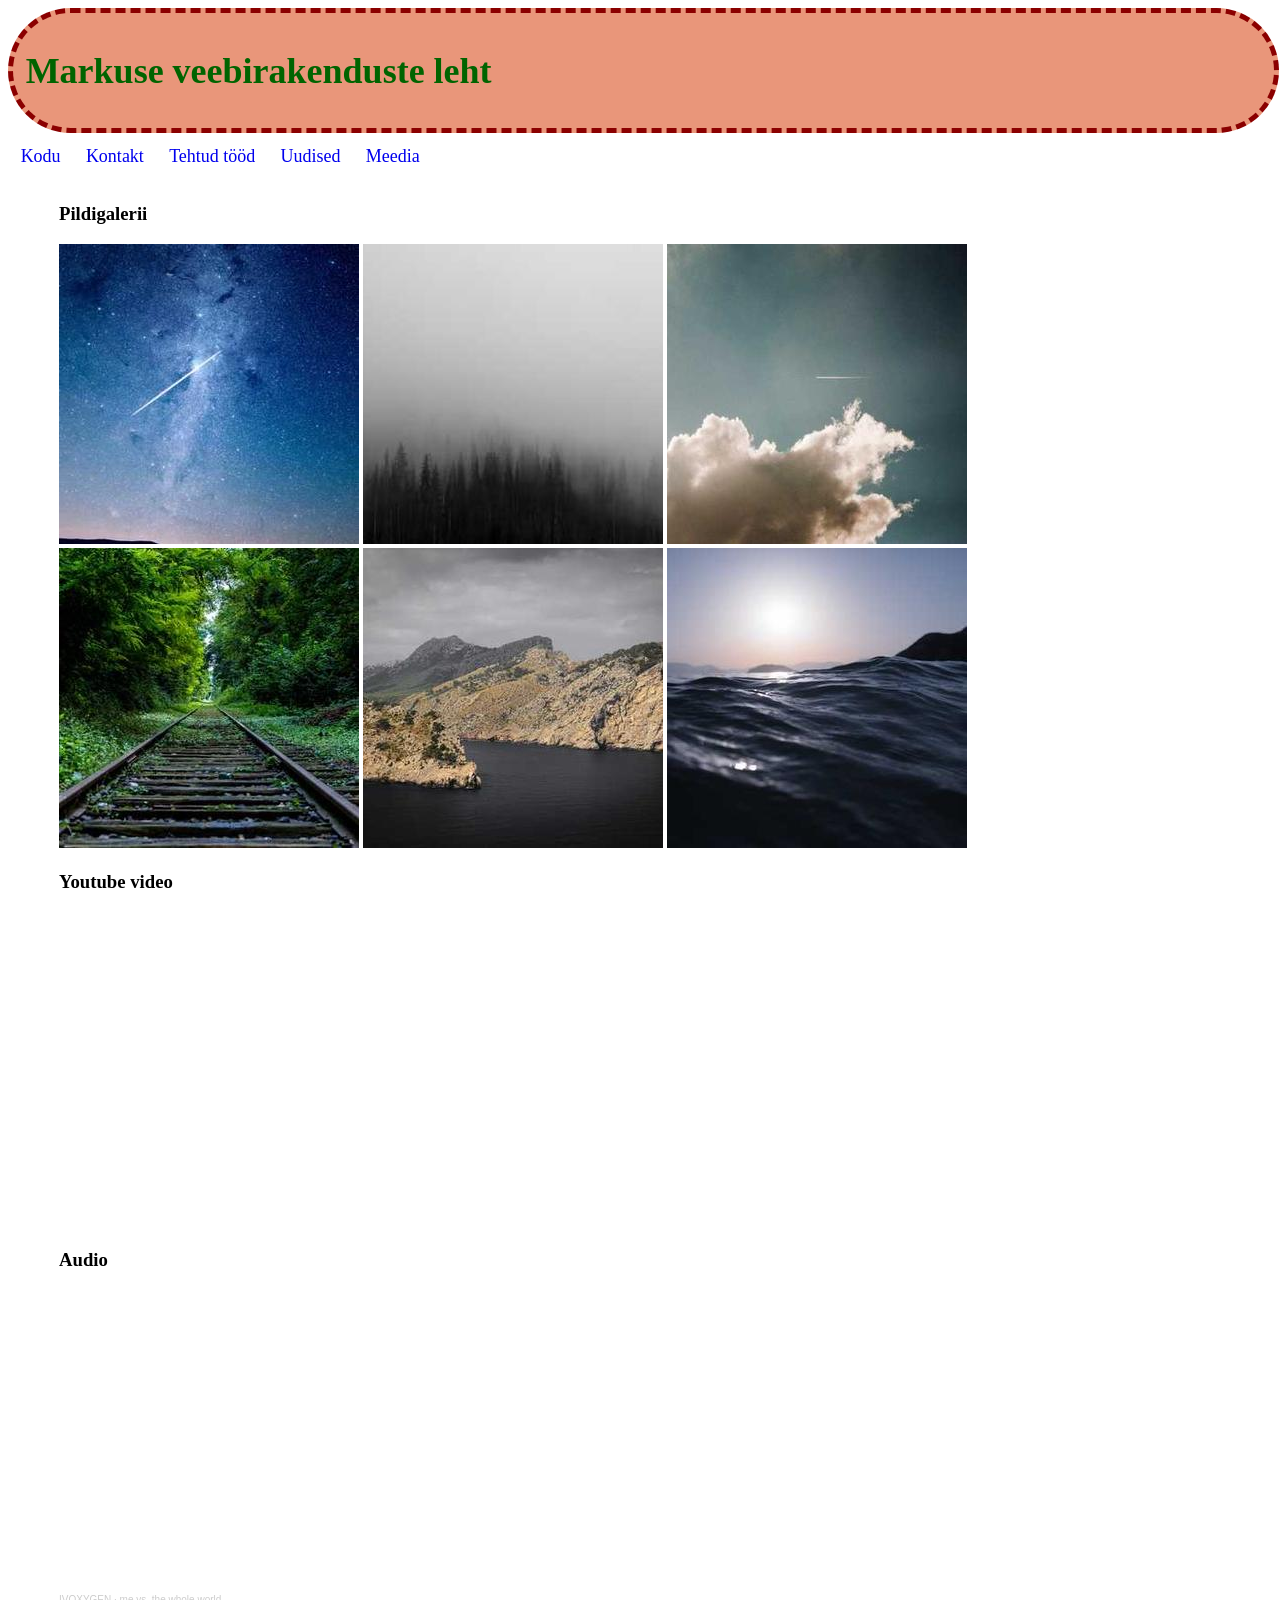
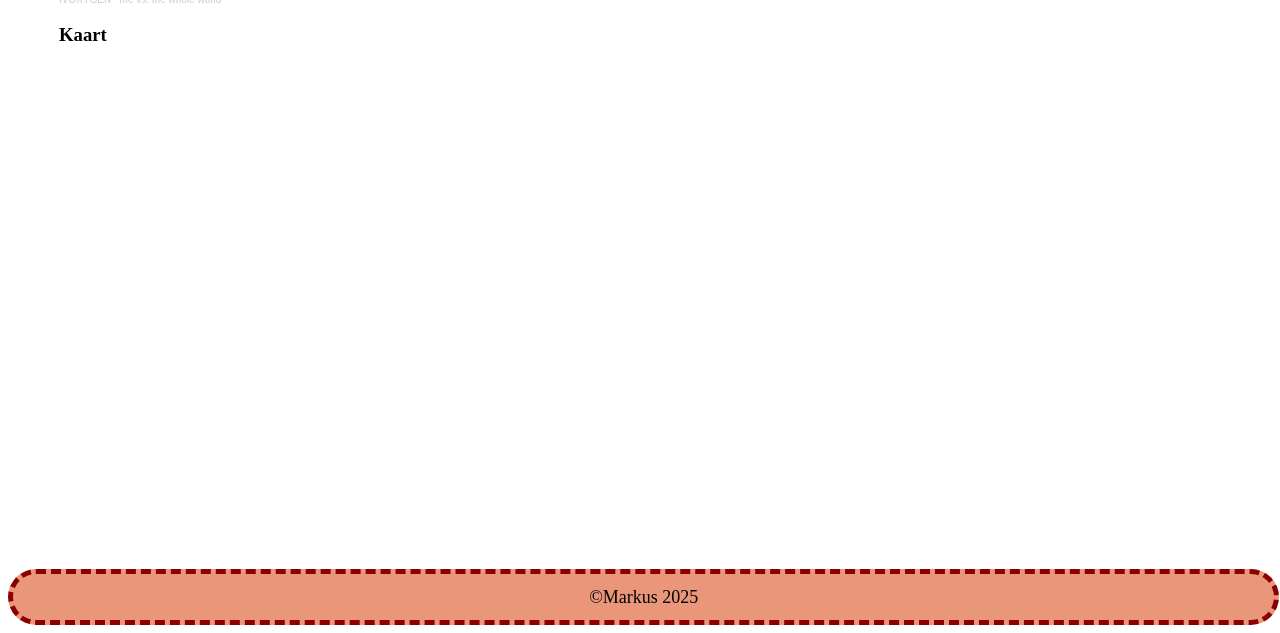
<file: meedia.html>
<!DOCTYPE html><!--html5 deklareerimine-->
        <html lang="et">
        <head>
        <meta charset="UTF-8">
        <title>Markuse veebirakenduste leht</title>
    <link rel="stylesheet" href="style.css">
</head>
<body>

<!--HTML5 semantilised elemendid-->
<header>
    <h1>Markuse veebirakenduste leht</h1>
</header>
<!--navigeerimis menüü-->
<nav>
    <ul>
        <li>
            <a href="index.html">Kodu</a>
        </li>
        <li>
            <a href="kontakt.html">Kontakt</a>
        </li>
        <li>
            <a href="tood.html">Tehtud tööd</a></li>
        <li>
            <a href="uudised.html">Uudised</a>
        </li>
        <li>
            <a href="meedia.html">Meedia</a>
        </li>
    </ul>
</nav>
<main>
    <section id="pildigalerii">
        <h3>Pildigalerii</h3>
        <div>
            <img src="pilt1.jpg" loading="lazy" alt="Juhuslik pilt 1">
            <img src="pilt2.jpg" loading="lazy" alt="Juhuslik pilt 2">
            <img src="pilt3.jpg" loading="lazy" alt="Juhuslik pilt 3">
        </div>
        <div>
            <img src="pilt4.jpg" loading="lazy" alt="Juhuslik pilt 4">
            <img src="pilt5.jpg" loading="lazy" alt="Juhuslik pilt 5">
            <img src="pilt6.jpg" loading="lazy" alt="Juhuslik pilt 6">
        </div>
    </section>
    <section id="video">
        <h3>Youtube video</h3>
        <iframe width="560" height="315" src="https://www.youtube.com/embed/SWkMYO9V_-k?si=CEfY6leQQm-Qq507" title="YouTube video player" frameborder="0" allow="accelerometer; autoplay; clipboard-write; encrypted-media; gyroscope; picture-in-picture; web-share" referrerpolicy="strict-origin-when-cross-origin" allowfullscreen></iframe>
    </section>
    <section id="Audio">
        <h3>Audio</h3>
        <iframe width="50%" height="300" scrolling="no" frameborder="no" allow="autoplay" src="https://w.soundcloud.com/player/?url=https%3A//api.soundcloud.com/tracks/2122230291&color=%23ff5500&auto_play=false&hide_related=false&show_comments=true&show_user=true&show_reposts=false&show_teaser=true&visual=true"></iframe><div style="font-size: 10px; color: #cccccc;line-break: anywhere;word-break: normal;overflow: hidden;white-space: nowrap;text-overflow: ellipsis; font-family: Interstate,Lucida Grande,Lucida Sans Unicode,Lucida Sans,Garuda,Verdana,Tahoma,sans-serif;font-weight: 100;"><a href="https://soundcloud.com/ivoxxxygen" title="IVOXYGEN" target="_blank" style="color: #cccccc; text-decoration: none;">IVOXYGEN</a> · <a href="https://soundcloud.com/ivoxxxygen/me-vs-the-whole-world" title="me vs. the whole world" target="_blank" style="color: #cccccc; text-decoration: none;">me vs. the whole world</a></div>
    </section>

    <section id="Kaart">
        <h3>Kaart</h3>
        <div>
            <iframe src="https://www.google.com/maps/embed?pb=!1m18!1m12!1m3!1d2030.2901332347471!2d24.70287517666186!3d59.411555104436786!2m3!1f0!2f0!3f0!3m2!1i1024!2i768!4f13.1!3m3!1m2!1s0x469294f1bd8cb15b%3A0xc372ff05bb27e9f4!2sTallinna%20T%C3%B6%C3%B6stushariduskeskus!5e0!3m2!1set!2see!4v1757665767072!5m2!1set!2see" width="600" height="450" style="border:0;" allowfullscreen="" loading="lazy" referrerpolicy="no-referrer-when-downgrade"></iframe>
        </div>
    </section>

</main>
<footer>
    &copy;Markus 2025
</footer>


</body>
</html>
</file>
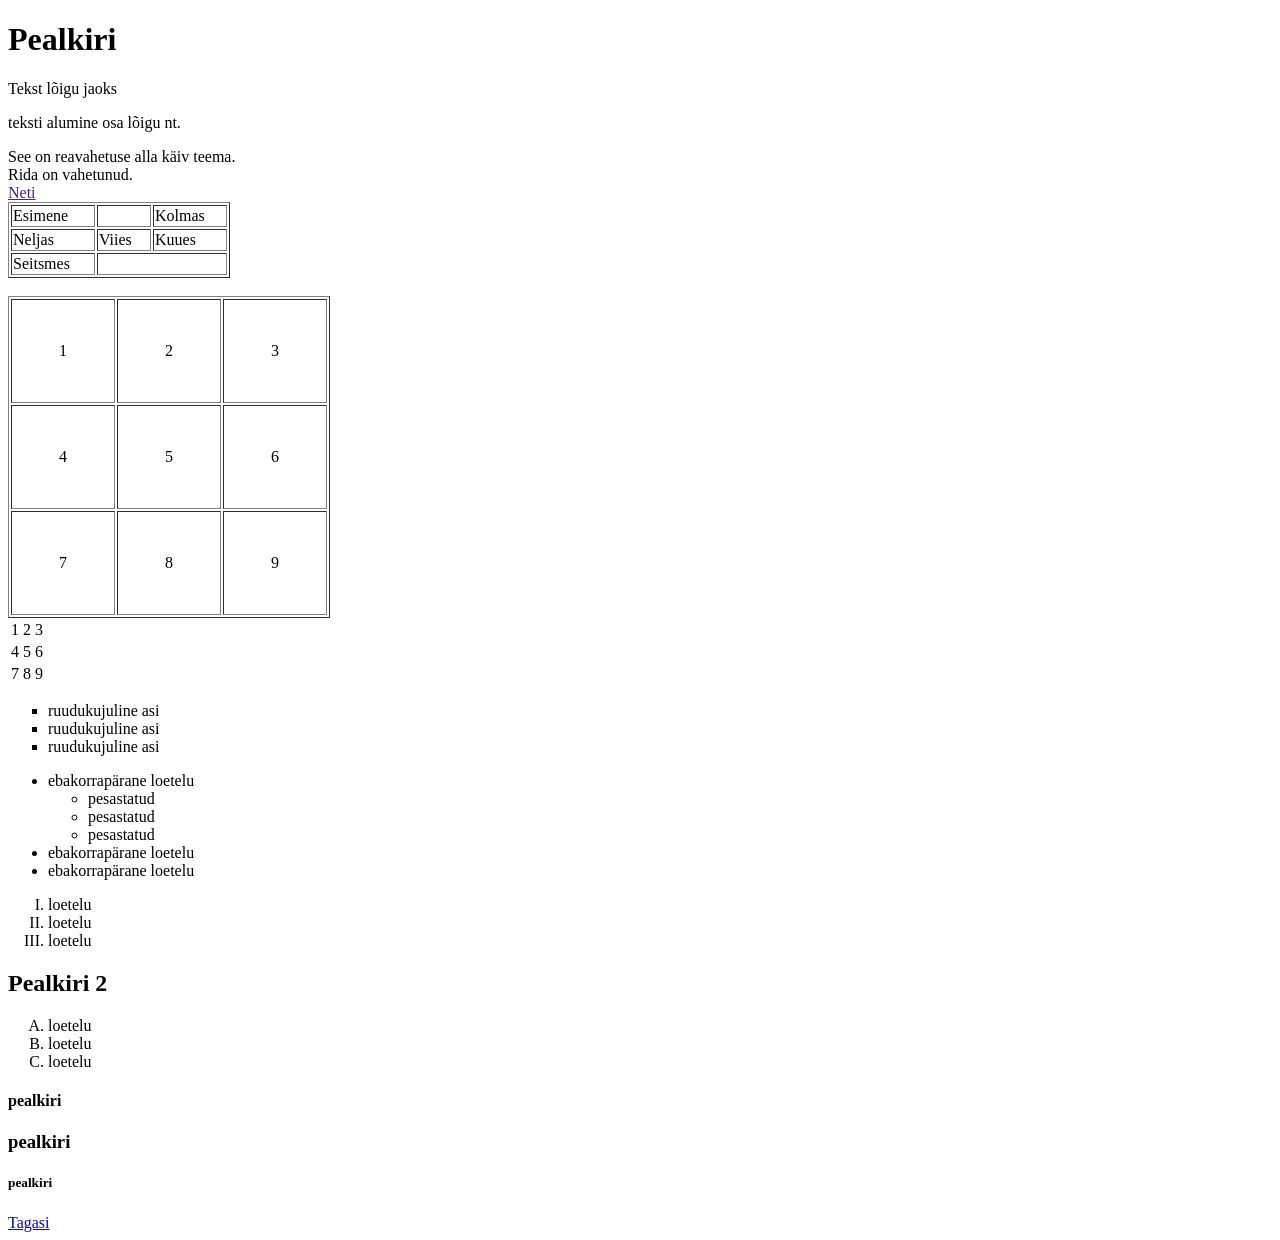
<file: paberitoo.html>
<!DOCTYPE html>
<html lang="et">
<head>
    <meta charset="UTF-8">
    <title>tunnitöö</title>
</head>

<body>

<h1>Pealkiri</h1>

<p>Tekst lõigu jaoks</p>

<p>teksti alumine osa lõigu nt.</p>

<div>See on reavahetuse alla käiv teema.<br>Rida on vahetunud.</div>

<a href="">Neti</a>
<table border="1">
    <tr>
    <td width="80px">Esimene</td>
    <td width="50px"></td>
    <td width="70px">Kolmas</td>
    </tr>
    <tr>
    <td width="80px">Neljas</td>
    <td width="50px">Viies</td>
    <td width="70px">Kuues</td>
    </tr>
    <tr>
    <td width="80px">Seitsmes</td>
    <td width="120px" colspan="2"></td>
    </tr>
</table>
<br>
<table border="1">
    <tr>
        <td width="100px" height="100px" align="center">1</td>
        <td width="100px" height="100px" align="center">2</td>
        <td width="100px" height="100px" align="center">3</td>
    </tr>
    <tr>
        <td width="100px" height="100px" align="center">4</td>
        <td width="100px" height="100px" align="center">5</td>
        <td width="100px" height="100px" align="center">6</td>
    </tr>
    <tr>
        <td width="100px" height="100px" align="center">7</td>
        <td width="100px" height="100px" align="center">8</td>
        <td width="100px" height="100px" align="center">9</td>
    </tr>
</table>


<table>
    <tr>
        <td>1</td>
        <td>2</td>
        <td>3</td>
    </tr>
    <tr>
        <td>4</td>
        <td>5</td>
        <td>6</td>
    </tr>
    <tr>
        <td>7</td>
        <td>8</td>
        <td>9</td>
    </tr>
</table>

<ul style="list-style-type:square">
    <li>ruudukujuline asi</li>
    <li>ruudukujuline asi</li>
    <li>ruudukujuline asi</li>
</ul>

<ul>
    <li>ebakorrapärane loetelu</li>
        <ul>
            <li>pesastatud</li>
            <li>pesastatud</li>
            <li>pesastatud</li>
        </ul>
    <li>ebakorrapärane loetelu</li>
    <li>ebakorrapärane loetelu</li>
</ul>

<ol type="I">
    <li>loetelu</li>
    <li>loetelu</li>
    <li>loetelu</li>
</ol>

<h2>Pealkiri 2</h2>

<ol type="A">
    <li>loetelu</li>
    <li>loetelu</li>
    <li>loetelu</li>
</ol>

<h4>pealkiri</h4>

<h3>pealkiri</h3>

<h5>pealkiri</h5>

<a href="../index.html">Tagasi</a>
</body>
</html>
</file>
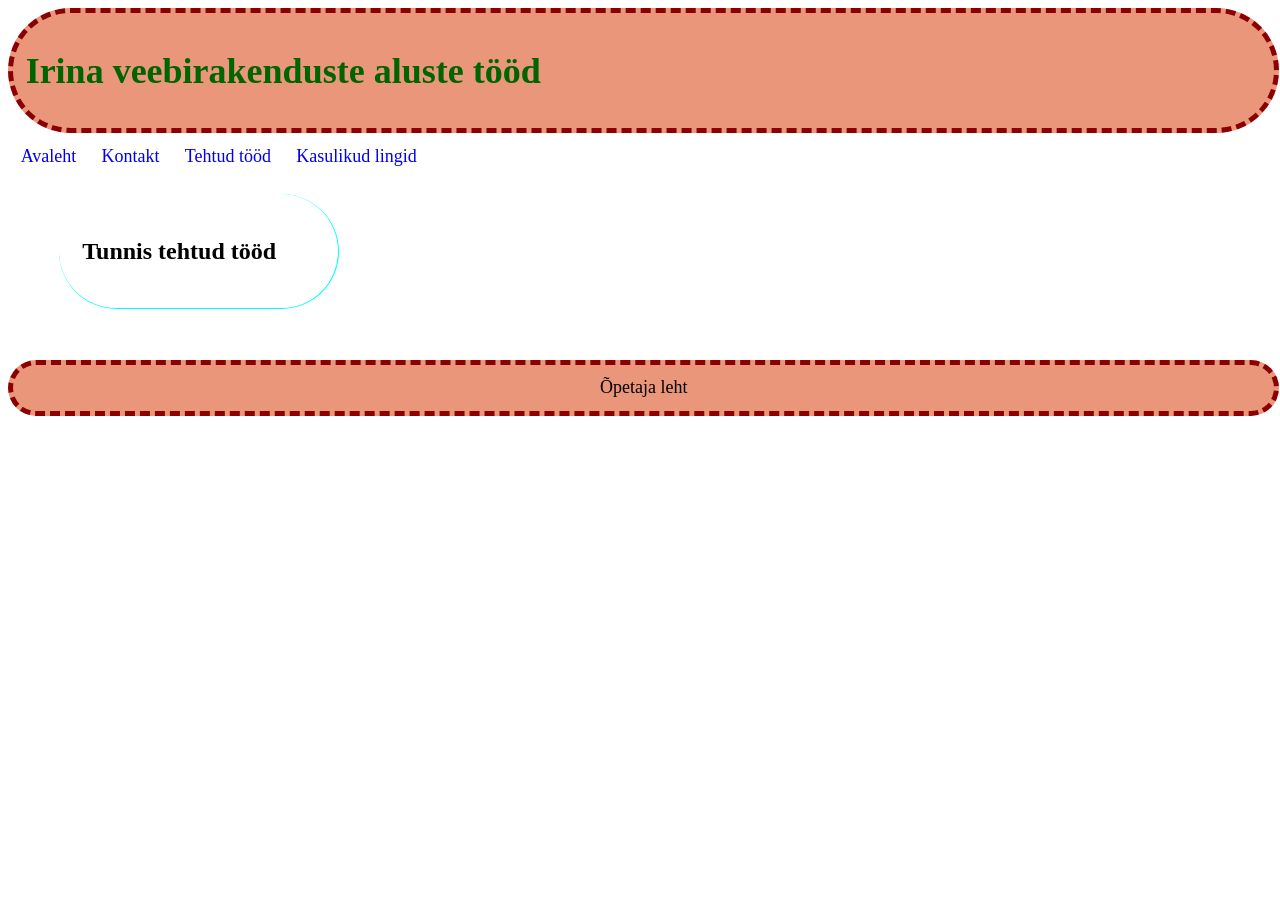
<file: tehtud.html>
<!DOCTYPE html><!--deklaratsioon et kasutame html5-->
<!--kommentaar-->
<html lang="et">
<head> <!--tehniline info-->
    <meta charset="UTF-8">
    <title>Irina veebirakenduste aluste tööd</title>
  <link rel="stylesheet" href="style.css">
</head>
<body>
<!--veebilehe sisu, mis kasutaja näeb-->
<!--päis-->
<header>
  <h1>
    Irina veebirakenduste aluste tööd
  </h1>
</header>
<!--navegeerimismenüü-->
<nav>
  <ul>
    <li>
      <a href="index.html">Avaleht</a>
    </li>
    <li>
      <a href="kontakt.html">Kontakt</a>
    </li>
    <li>
      <a href="tehtud.html">Tehtud tööd</a>
    </li>
    <li>
      <a href="lingid.html">Kasulikud lingid</a>
    </li>
  </ul>
</nav>
<!--sisu-->
<main>
  <section id="osa1">
    <h2>Tunnis tehtud tööd</h2>
    <div>
      <a href=""></a>
    </div>
  </section>
</main>
<!--jalus-->
<footer>
  <div>
    Õpetaja leht
  </div>
</footer>


</body>
</html>
</file>
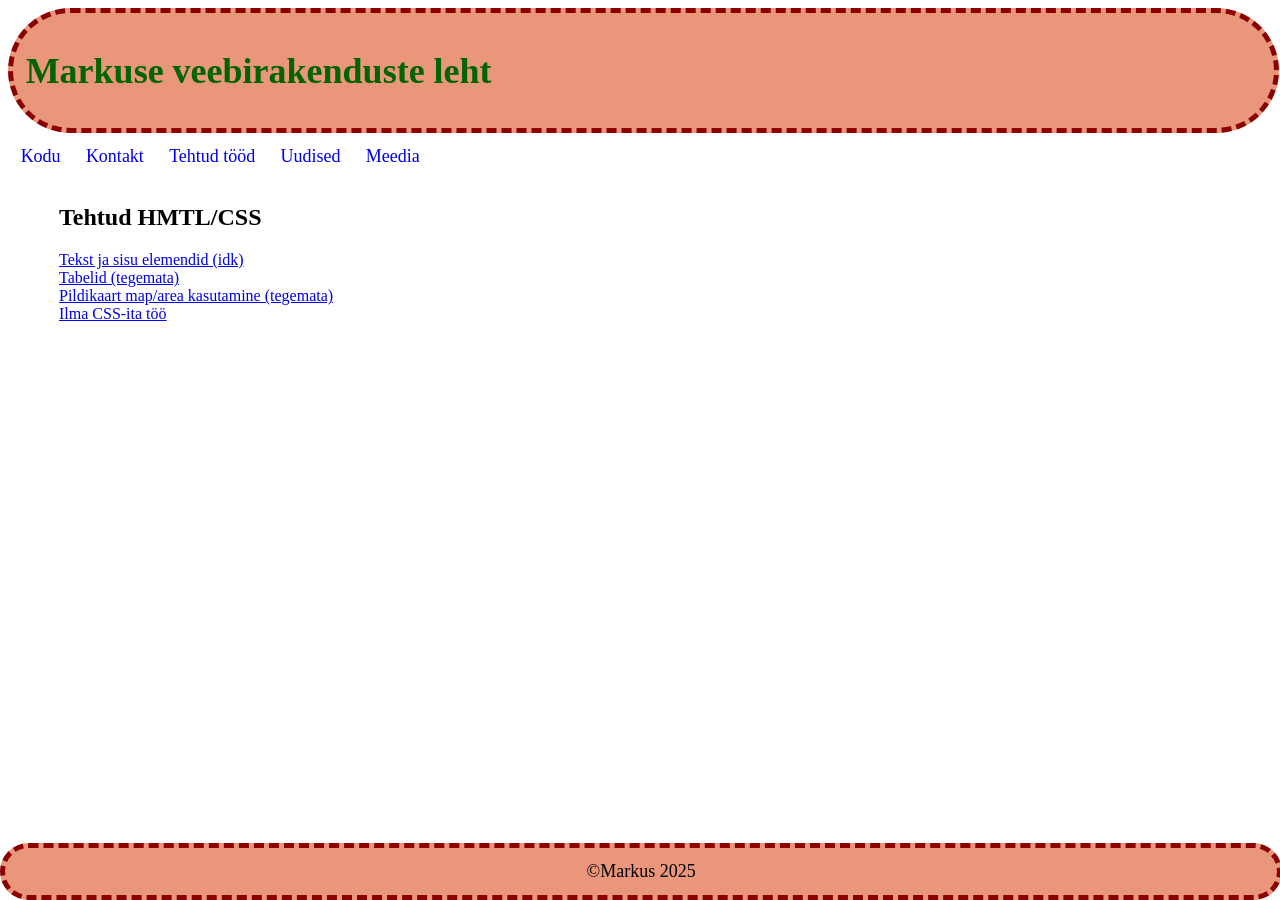
<file: tood.html>
<!DOCTYPE html><!--html5 deklareerimine-->
<html lang="et">
<head>
    <meta charset="UTF-8">
    <title>Markuse veebirakenduste leht</title>
    <link rel="stylesheet" href="style.css">
</head>
<body>

<!--HTML5 semantilised elemendid-->
<header>
    <h1>Markuse veebirakenduste leht</h1>
</header>
<!--navigeerimis menüü-->
<nav>
    <ul>
        <li>
            <a href="index.html">Kodu</a>
        </li>
        <li>
            <a href="kontakt.html">Kontakt</a>
        </li>
        <li>
            <a href="tood.html">Tehtud tööd</a></li>
        <li>
            <a href="uudised.html">Uudised</a>
        </li>
        <li>
            <a href="meedia.html">Meedia</a>
        </li>
    </ul>
</nav>
<main>
    <section>
        <h2>Tehtud HMTL/CSS</h2>
        <a href="tekstelemendid.html">
            Tekst ja sisu elemendid (idk)
        </a>
        <br>
        <a href="Harjutused/tabelid/tabel.html">
            Tabelid (tegemata)
        </a>
        <br>
        <a href="Harjutused/mapArea/päike.html">
            Pildikaart map/area kasutamine (tegemata)
        </a>
        <br>
        <a href="Harjutused/paberitoo.html">
            Ilma CSS-ita töö
        </a>

    </section>
    <section>

    </section>
</main>
<footer id="teine">
    &copy;Markus 2025
</footer>


</body>
</html>
</file>
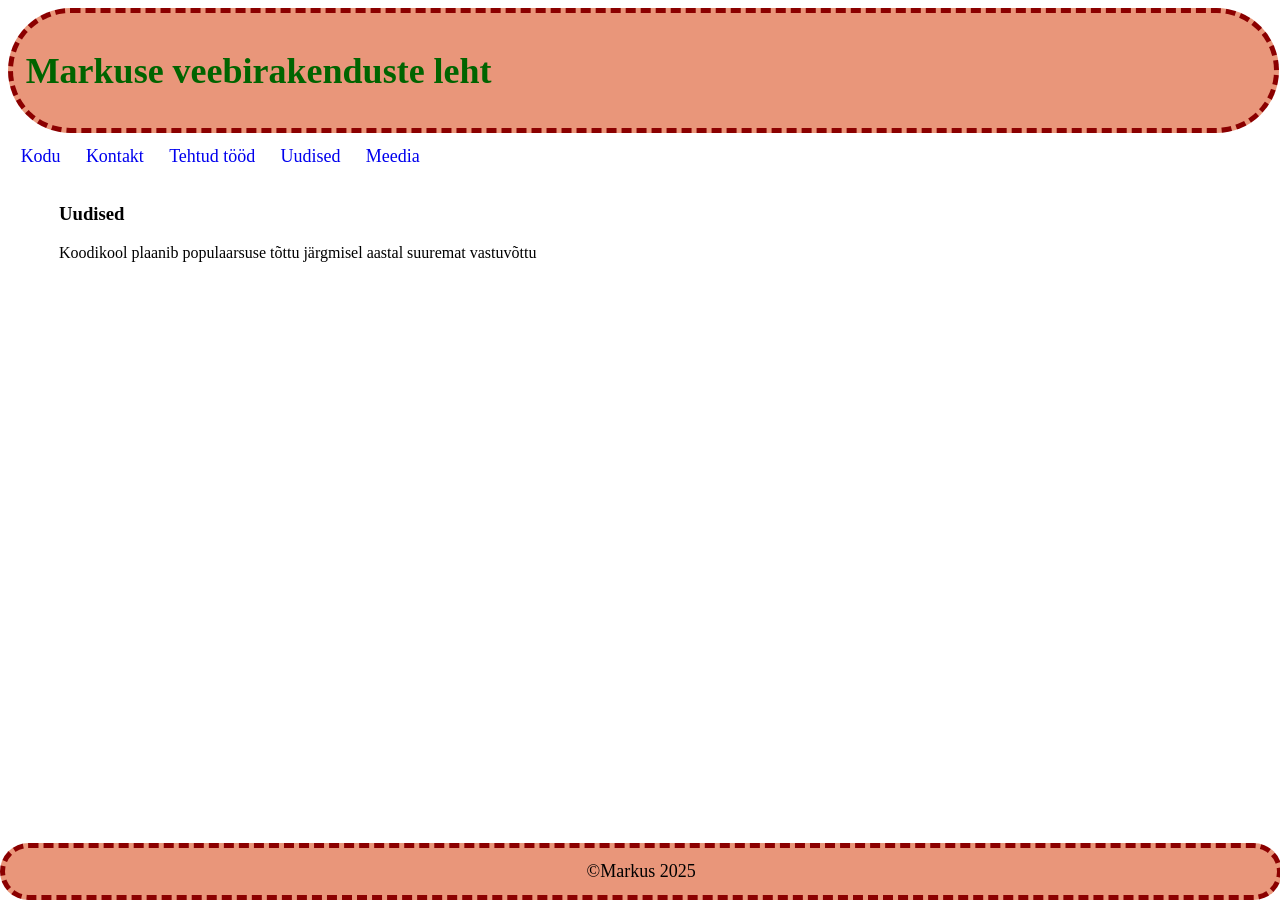
<file: uudised.html>
<!DOCTYPE html><!--html5 deklareerimine-->
<html lang="et">
<head>
    <meta charset="UTF-8">
    <title>Markuse veebirakenduste leht</title>
    <link rel="stylesheet" href="style.css">
</head>
<body>

<!--HTML5 semantilised elemendid-->
<header>
    <h1>Markuse veebirakenduste leht</h1>
</header>
<!--navigeerimis menüü-->
<nav>
    <ul>
        <li>
            <a href="index.html">Kodu</a>
        </li>
        <li>
            <a href="kontakt.html">Kontakt</a>
        </li>
        <li>
            <a href="tood.html">Tehtud tööd</a></li>
        <li>
            <a href="uudised.html">Uudised</a>
        </li>
        <li>
            <a href="meedia.html">Meedia</a>
        </li>
    </ul>
</nav>
<main>
    <section>
        <h3>Uudised</h3>
        <div>
            Koodikool plaanib populaarsuse tõttu järgmisel aastal suuremat vastuvõttu
        </div>

    </section>

</main>
<footer id="teine">
    &copy;Markus 2025
</footer>


</body>
</html>
</file>
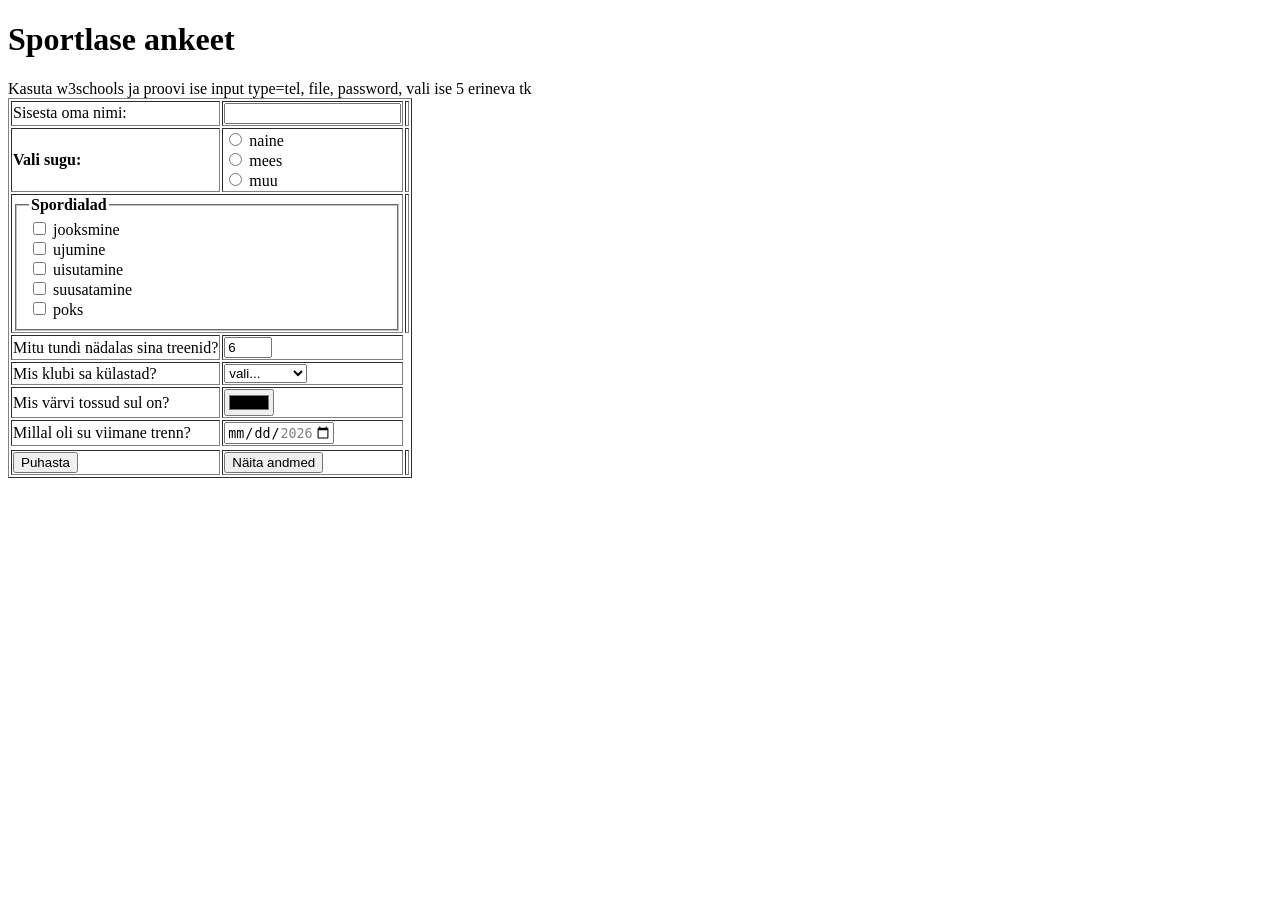
<file: Harjutused/vormid/ankeet.html>
<!DOCTYPE html>
<html lang="et">
<head>
    <meta charset="UTF-8">
    <title>Vormid ja nupud HTML keeles</title>
    <script src="../js/ankeetScript.js"></script>
</head>
<body>
<h1>Sportlase ankeet</h1>
<form action="#">
    <table border="1">
        <tr>
            <td>
                <!-- tekstikast -->
                <label for="nimi">Sisesta oma nimi:</label>
            </td>
            <td>
                <input type="text" id="nimi" oninput="nimiLugemine()">
            </td>
            <td>
                <div id="vastus"></div>
            </td>
        </tr>
        <tr>
            <td>
                <strong>Vali sugu:</strong>
            </td>
            <td>
                <!-- radionupp - ainult üks valik on õige -->
                <input type="radio" name="sugu" id="naine" value="naine" onclick="suguValik()">
                <label for="naine">naine</label>
                <br>
                <input type="radio" name="sugu" id="mees" value="mees" onclick="suguValik()">
                <label for="mees">mees</label>
                <br>
                <input type="radio" name="sugu" id="muu" value="muu" onclick="suguValik()">
                <label for="muu">muu</label>
            </td>
            <td>
                <div id="vastus2"></div>
            </td>
        </tr>
        <tr>
            <td colspan="2">
                <!-- checkbox - mitu valikut korraga -->
                <fieldset>
                    <legend>    <strong>Spordialad</strong> </legend>
                    <input type="checkbox" name="spordiala" id="jooksmine" value="jooksmine" onchange="sportValik()">
                    <label for="jooksmine">jooksmine</label>
                    <br>
                    <input type="checkbox" name="spordiala" id="ujumine" value="ujumine" onchange="sportValik()">
                    <label for="ujumine">ujumine</label>
                    <br>
                    <input type="checkbox" name="spordiala" id="uisutamine" value="uisutamine" onchange="sportValik()">
                    <label for="uisutamine">uisutamine</label>
                    <br>
                    <input type="checkbox" name="spordiala" id="suusatamine" value="suusatamine" onchange="sportValik()">
                    <label for="suusatamine">suusatamine</label>
                    <br>
                    <input type="checkbox" name="spordiala" id="poks" value="poks"onchange="sportValik()">
                    <label for="poks">poks</label>
                </fieldset>

            </td>
            <td>
                <div id="vastus3"></div>
            </td>
        </tr>
        <tr>
            <td>
                <!-- arvud -number -->
                <label for="tund">Mitu tundi nädalas sina treenid?</label>
            </td>
            <td>
                <input type="number" min="0" max="24" step="1" value="6" id="tund">
            </td>
        </tr>
        <tr>
            <td>
                <!-- rippmenüü -dropdownlist -->
                <label for="klubi">Mis klubi sa külastad?</label>
            </td>
            <td>
                <select name="klubi" id="klubi">
                    <option value="vali">vali...</option>
                    <option value="gym">GYM</option>
                    <option value="myfitness">myFitness</option>
                    <option value="gym24">GYM24</option>
                    <option value="kalevspa">KalevSPA</option>
                </select>
            </td>
        </tr>
        <tr>
            <td>
                <label for="varv"> Mis värvi tossud sul on?</label>
            </td>
            <td>
                <input type="color" id="varv">
            </td>
        </tr>
        <tr>
            <td>
                <label for="kuupaev">Millal oli su viimane trenn?</label>
            </td>
            <td>
                <input type="date" id="kuupaev" min="2026-01-01" max="2026-12-31">
            </td>
        </tr>
        <tr>
            Kasuta w3schools ja proovi ise input type=tel, file, password, vali ise 5 erineva tk
        </tr>
        <tr>
            <td>
                <input type="reset" value="Puhasta" onclick="puhasta()">
            </td>
            <td>
                <input type="button" value="Näita andmed" onclick="tervitus()">
            </td>
            <td>
                <div id="vastus4"></div>
            </td>
        </tr>

    </table>
</form>
</body>
</html>
</file>
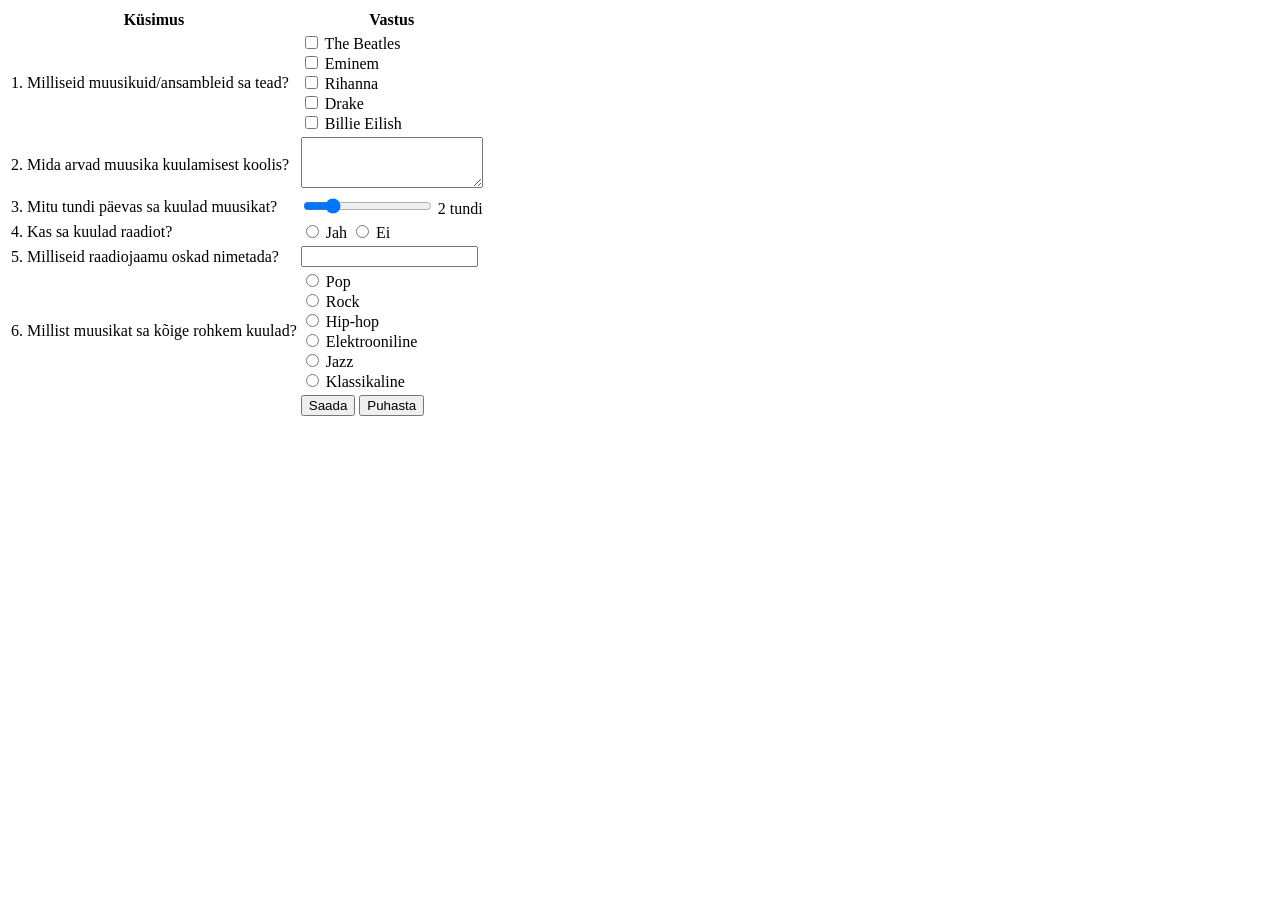
<file: Harjutused/vormid/Küsitlus.html>
<!DOCTYPE html>
<html lang="et">
<head>
    <meta charset="UTF-8">
    <title>Muusika küsimustik</title>
    <script src="../js/KüsitlusScript.js"></script>
</head>
<body>

<form id="muusikaKüsimustik">
    <table>
        <tr>
            <th>Küsimus</th>
            <th>Vastus</th>
        </tr>

        <tr>
            <td>1. Milliseid muusikuid/ansambleid sa tead?</td>
            <td>
                <input type="checkbox" name="muusikud" value="The Beatles" onchange="näitaValikuid()"> The Beatles<br>
                <input type="checkbox" name="muusikud" value="Eminem" onchange="näitaValikuid()"> Eminem<br>
                <input type="checkbox" name="muusikud" value="Rihanna" onchange="näitaValikuid()"> Rihanna<br>
                <input type="checkbox" name="muusikud" value="Drake" onchange="näitaValikuid()"> Drake<br>
                <input type="checkbox" name="muusikud" value="Billie Eilish" onchange="näitaValikuid()"> Billie Eilish<br>
                <div id="valitudMuusikud"></div>
            </td>
        </tr>


        <tr>
            <td>2. Mida arvad muusika kuulamisest koolis?</td>
            <td>
                <textarea id="koolis" rows="3" oninput="näitaArvamust()"></textarea>
                <div id="arvamus"></div>
            </td>
        </tr>


        <tr>
            <td>3. Mitu tundi päevas sa kuulad muusikat?</td>
            <td>
                <input type="range" id="tunnid" min="0" max="10" value="2" oninput="näitaTunde()">
                <span id="tunnidVastus">2</span> tundi
                <div id="kuulamiseTunnid"></div>
            </td>
        </tr>


        <tr>
            <td>4. Kas sa kuulad raadiot?</td>
            <td>
                <input type="radio" name="raadio" value="jah" onclick="näitaJah()"> Jah
                <input type="radio" name="raadio" value="ei" onclick="näitaEi()"> Ei
                <div id="raadioVastus"></div>
            </td>
        </tr>


        <tr>
            <td>5. Milliseid raadiojaamu oskad nimetada?</td>
            <td>
                <input type="text" id="jaamad" oninput="näitaJaamu()">
                <div id="nimetatudJaamad"></div>
            </td>
        </tr>


        <tr>
            <td>6. Millist muusikat sa kõige rohkem kuulad?</td>
            <td>
                <input type="radio" name="muusikaStiil" value="Pop" onchange="näitaStiili()"> Pop<br>
                <input type="radio" name="muusikaStiil" value="Rock" onchange="näitaStiili()"> Rock<br>
                <input type="radio" name="muusikaStiil" value="Hip-hop" onchange="näitaStiili()"> Hip-hop<br>
                <input type="radio" name="muusikaStiil" value="Elektrooniline" onchange="näitaStiili()"> Elektrooniline<br>
                <input type="radio" name="muusikaStiil" value="Jazz" onchange="näitaStiili()"> Jazz<br>
                <input type="radio" name="muusikaStiil" value="Klassikaline" onchange="näitaStiili()"> Klassikaline<br>
                <div id="valitudStiil"></div>
            </td>
        </tr>
        <tr>
            <td></td>
            <td>
                <button type="button" onclick="näitaKokkuvõtet()">Saada</button>
                <button type="button" onclick="puhastaVorm()">Puhasta</button>
            </td>
        </tr>
        <tr>
            <td colspan="2">
                <div id="kokkuvõte"></div>
            </td>
        </tr>
    </table>

</form>


</body>
</html>
</file>
<file: style.css>
h1 {
    background-color: darksalmon;
    color: darkgreen;
}
header, footer{
    font-family: Georgia;
    font-size: large;
    width: 97.8%;
    border: 5px dashed darkred; /*dashed, dotted, double, outline*/
    background-color: darksalmon;
    border-radius: 120px;
    padding:1%; /*vahe teksti ja piiri vahel*/
}
footer#teine{
    position: absolute;
    bottom: 0;
    left: 0;
    width: 97.4%;
    text-align: center;
}
footer{
    text-align: center;
}
nav ul{
    list-style-type: none;
    text-align: center;
    margin: 0;
    padding: 0;
    background-color: darksalmon;
}

nav li{
    float: left;
    padding: 1%;
}

main{
    display: block;
    margin: 50px;
    padding:1px;
}

nav a:hover{
    background-color: grey;
}

nav li a{
    font-family: Georgia;
    font-size: large;
    text-decoration: none;
}

/********************************************section******************************/
section#osa1{
    display: inline-block;
    width: 20%;
    border-right: 1pt solid aqua;
    border-bottom: 1pt solid aqua;
    border-radius: 60px;
    padding: 2%;
    margin-top: 10px;
}
section#osa1 h3{
    text-align: center;
    background-color: gold;
    border-radius: 60px;
    padding: 5%;
    font-weight: bold;
    font-variant: all-petite-caps;
}

section#osa2{
    display: inline-block;
    width: 20%;
    border-right: 1pt dotted darkmagenta;
    border-bottom: 1pt dotted darkmagenta;
    border-radius: 60px;
    padding: 2%;
    margin-top: 10px;
}
section#osa2 h3{
    text-align: center;
    background-color: deeppink;
    border-radius: 60px;
    padding: 5%;
    font-weight: bold;
    font-variant: all-petite-caps;
}

section#osa3{
    display: inline-block;
    width: 20%;
    border-right: 1pt dashed darkred;
    border-bottom: 1pt dashed darkred;
    border-radius: 60px;
    padding: 2%;
    margin-top: 10px;
}
section#osa3 h3{
    text-align: center;
    background-color: orangered;
    border-radius: 60px;
    padding: 5%;
    font-weight: bold;
    font-variant: all-petite-caps;
}
</file>
